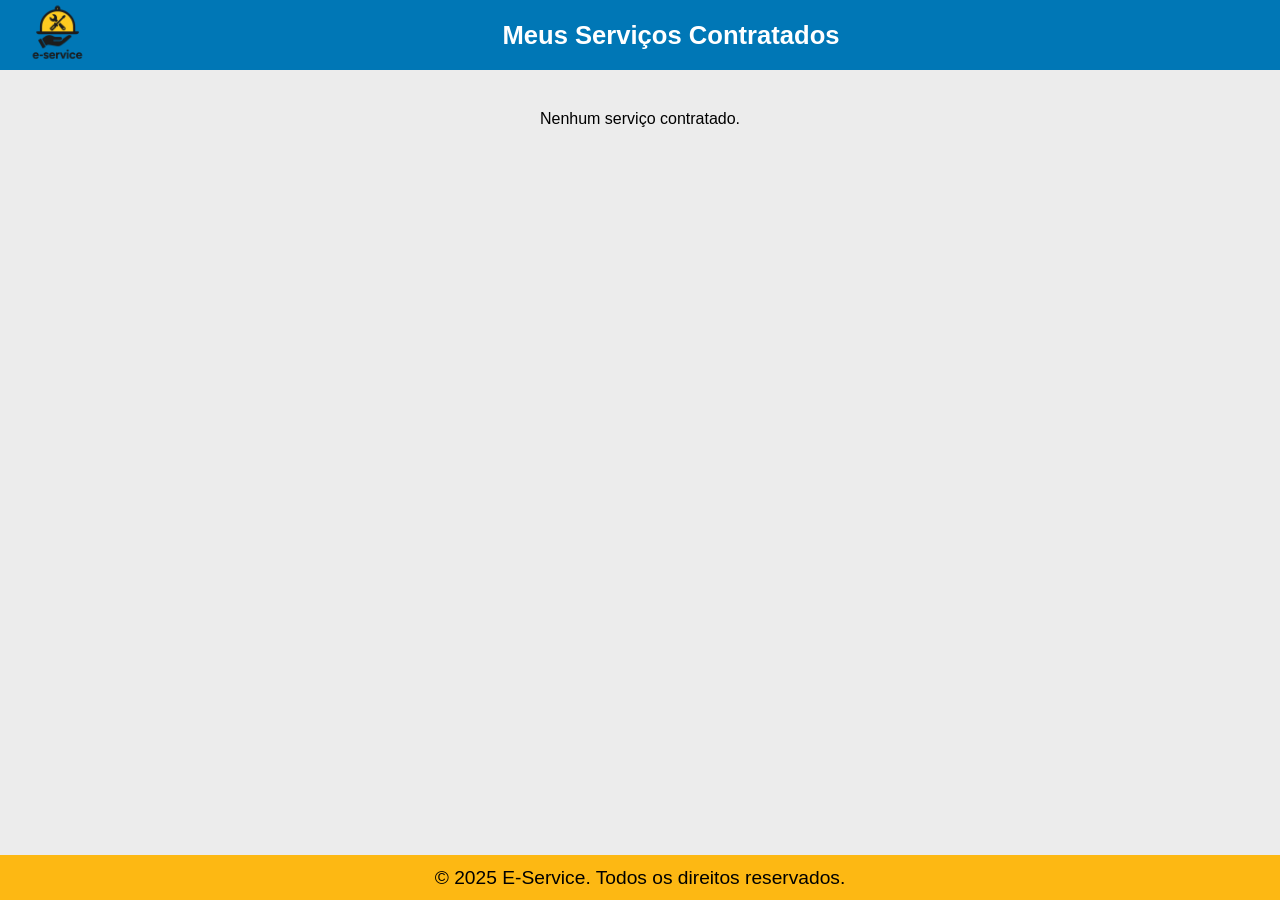
<file: home/servicos.html>
<!DOCTYPE html>
<html lang="en">
  <head>
    <meta charset="UTF-8" />
    <meta name="viewport" content="width=device-width, initial-scale=1.0" />
    <link rel="stylesheet" href="../styles/contratacao.css">
    <title>Meus serviços</title>
  </head>
  <body>
    <header>
      <div class="navbar">
        <div class="logo">
          <a href="../home/home.html">
            <img src="../assets/logo.png" alt="Logo" width="75" height="75" />
          </a>
        </div>
        <div class="title">
          <h1>Meus Serviços Contratados</h1>
        </div>
      </div>
    </header>
    <main>
        <div class="container" id="servicosContainer">
        </div>
    </main>
    <footer>
      <div class="footer-content">
        <p>&copy; 2025 E-Service. Todos os direitos reservados.</p>
      </div>
    </footer>
    <script src="servicos.js"></script>
  </body>
</html>
</file>
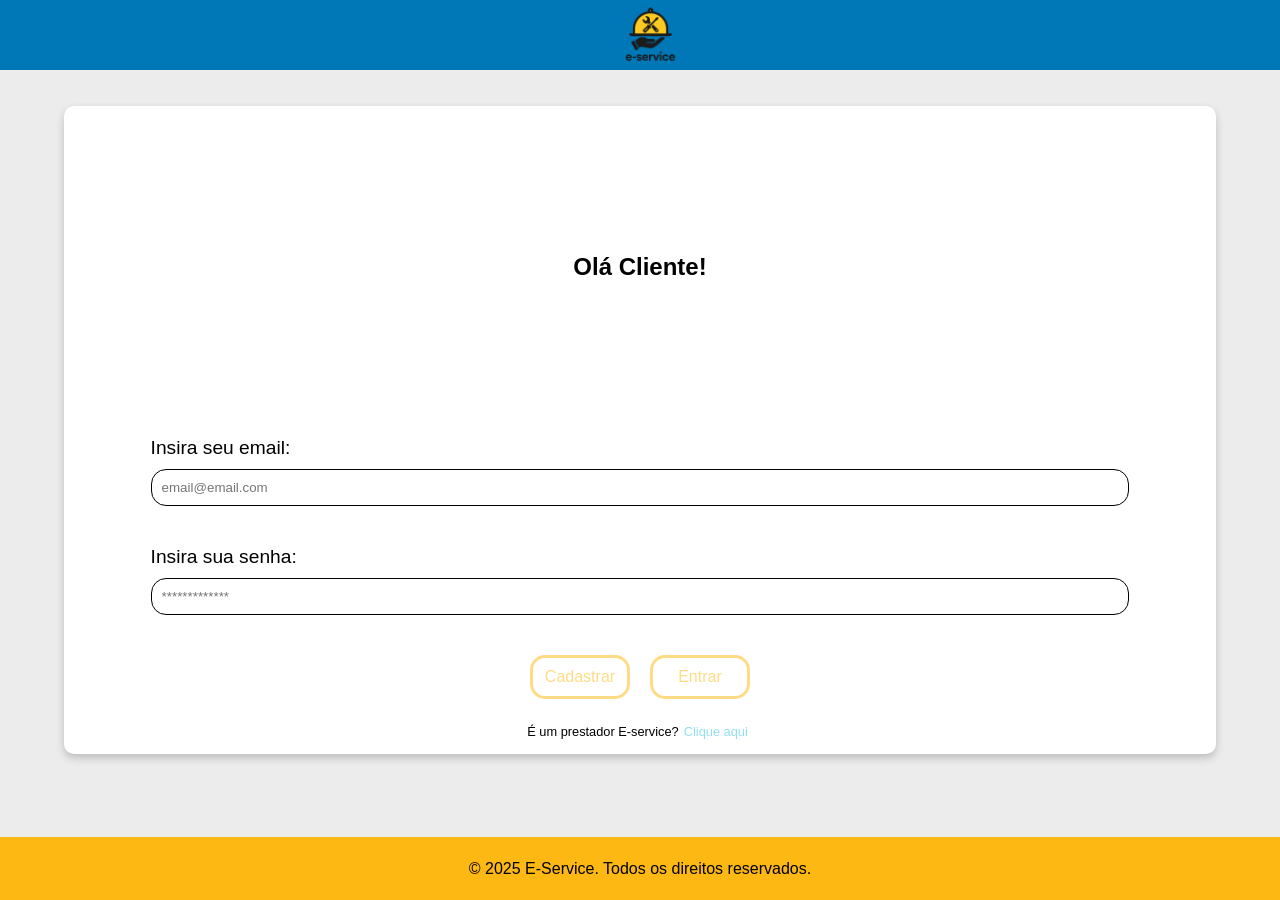
<file: login/cliente.html>
<!DOCTYPE html>
<html lang="pt-br">
<head>
    <meta charset="UTF-8">
    <meta name="viewport" content="width=device-width, initial-scale=1.0">
    <link rel="stylesheet" href="../styles/login.css">
    <title>Login</title>
</head>
<body>
    <header>
        <div class="navbar">
            <div class="logo">
                <img src="../assets/logo.png" alt="Logo" width="75" height="75">
            </div>
            <div class="title">
                <h1>Login</h1>
            </div>
        </div>
    </header>
    <main>
        <div class="container">
            <div class="prestador-container">
                <div class="prestador-header">
                    Quer ser ou é um prestador E-Service?
                </div>
                    <a href="prestador.html">Acessar</a>
            </div>
            <div class ="form-container">
                <div class="form-header">
                    <h2>Olá Cliente!</h2>
                </div>
                <form method="post">
                    <div class="form-group">
                        <label for="email">Insira seu email:</label>
                        <input type="email" id="email" name="email" placeholder="email@email.com" required>
                    </div>
                    <div class="form-group">
                        <label for="password">Insira sua senha:</label>
                        <input type="password" id="password" name="password" placeholder="*************" required>
                    </div>
                    <div class="button-container-cliente">
                        <button type="button" class="btn" onclick="registerClient()">Cadastrar</button>
                        <button type="submit" class="btn" onclick="validarLoginCliente()">Entrar</button>
                    </div>
                </form>
                <div class="secret-container-prestador">
                    <p>É um prestador E-service?</p>
                    <a type="button" onclick="acessarPrestador()">Clique aqui</a>
                </div>
            </div>
    </main>
    <footer>
        <div class="footer-content">
            <p>&copy; 2025 E-Service. Todos os direitos reservados.</p>
        </div>
    </footer>
    <script src="login.js"></script>
</body>
</html>
</file>
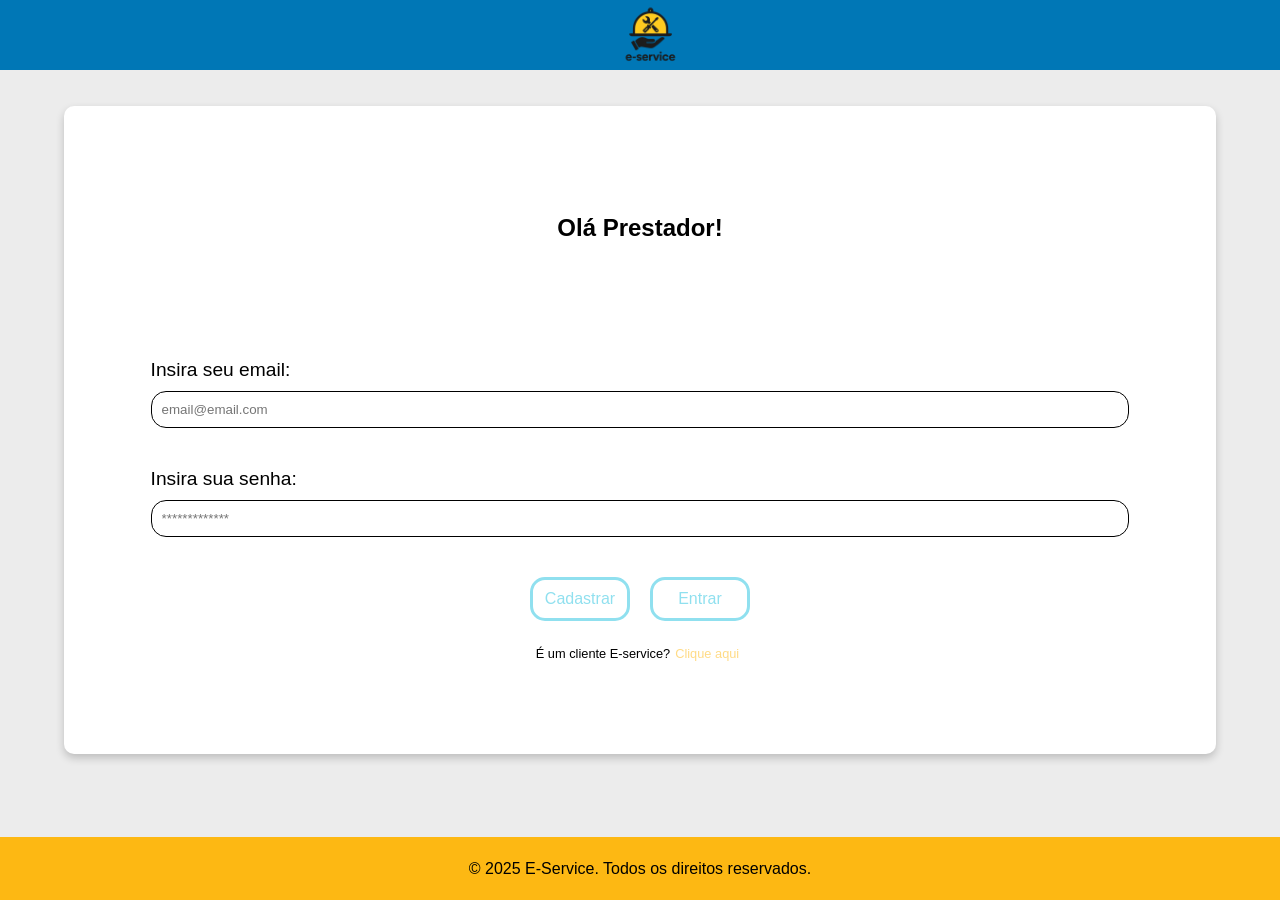
<file: login/prestador.html>
<!DOCTYPE html>
<html lang="pt-br">
<head>
    <meta charset="UTF-8">
    <meta name="viewport" content="width=device-width, initial-scale=1.0">
    <link rel="stylesheet" href="../styles/login.css">
    <title>Login</title>
</head>
<body>
    <header>
        <div class="navbar">
            <div class="logo">
                <img src="../assets/logo.png" alt="Logo" width="75" height="75">
            </div>
            <div class="title">
                <h1>Login</h1>
            </div>
        </div>
    </header>
    <main>
        <div class="container">
            <div class ="form-container">
                <div class="form-header">
                    <h2>Olá Prestador!</h2>
                </div>
                <form method="post">
                    <div class="form-group">
                        <label for="email">Insira seu email:</label>
                        <input type="email" id="email" name="email" placeholder="email@email.com" required>
                    </div>
                    <div class="form-group">
                        <label for="password">Insira sua senha:</label>
                        <input type="password" id="password" name="password" placeholder="*************" required>
                    </div>
                    <div class="button-container">
                        <button type="button" class="btn" onclick="registerPrestador()">Cadastrar</button>
                        <button type="submit" class="btn" onclick="validarLoginPrestador()">Entrar</button>
                    </div>
                </form>
                <div class="secret-container">
                    <p>É um cliente E-service?</p>
                    <a type="button" onclick="acessarCliente()">Clique aqui</a>
                </div>
            </div>
            <div class="cliente-container">
                <div class="cliente-header">
                    Quer ser ou é um cliente E-Service?
                </div>
                <a href="cliente.html">Acessar</a>
            </div>
        </div>
    </main>
    <footer>
        <div class="footer-content">
            <p>&copy; 2025 E-Service. Todos os direitos reservados.</p>
        </div>
    </footer>
    <script src="login.js"></script>
</body>
</html>
</file>
<file: styles/contratacao.css>
* {
    margin: 0;
    padding: 0;
    box-sizing: border-box;
}
img {
    max-width: 100%;
    height: auto;
}
body {
    font-family: 'Segoe UI', Tahoma, Geneva, Verdana, sans-serif;
    background-color: #ECECEC;
    height: 100vh;
    font-size: 1rem;    
}
.navbar {
    display: flex;
    align-items: center;
    color: #fff;
    background-color: #0077B6;
    width: 100%;
    height: 70px;
}
.logo {
    display: flex;
    align-items: center;
    justify-content: start;
}
/* Modal Styles */
.modal {
    display: none; /* Hidden by default */
    position: fixed; /* Stay in place */
    z-index: 1; /* Sit on top */
    left: 0;
    top: 0;
    width: 100%; /* Full width */
    height: 100%; /* Full height */
    overflow: auto; /* Enable scroll if needed */
    background-color: rgba(0,0,0,0.4); /* Black w/ opacity */
}

.modal-content {
    background-color: #fefefe;
    margin: 15% auto; /* 15% from the top and centered */
    padding: 20px;
    border: 1px solid #888;
    width: 80%; /* Could be more or less, depending on screen size */
    border-radius: 10px;
    position: relative;
    box-shadow: 0 4px 8px rgba(0,0,0,0.2);
}

.close-button {
    color: #aaa;
    float: right;
    font-size: 28px;
    font-weight: bold;
}

.close-button:hover,
.close-button:focus {
    color: black;
    text-decoration: none;
    cursor: pointer;
}

.modal-content label {
    display: block;
    margin-bottom: 5px;
    font-weight: bold;
}

.modal-content textarea,
.modal-content input[type="date"] {
    width: calc(100% - 20px);
    padding: 10px;
    margin-bottom: 15px;
    border: 1px solid #ccc;
    border-radius: 5px;
    font-size: 16px;
}

.modal-content button {
    background-color: #4CAF50;
    color: white;
    padding: 10px 20px;
    border: none;
    border-radius: 5px;
    cursor: pointer;
    font-size: 16px;
}

.modal-content button:hover {
    background-color: #45a049;
}
.logo img {
    width: 75px;
    height: 75px;
    margin-left: 20px;
}

.title {
    display: flex;
    align-items: center;
    justify-content: center;
    width: 90%;
    font-size: 0.8em;
    font-weight: 700;
    align-items: center;
}

main {
    display: flex;
    justify-content: center;
    align-items: center;
    flex-direction: column;
    width: 100%;
    height: auto;
    margin: 40px 0;
}

.containerInf {
    display: flex;
    justify-content: center;
    align-items: center;
    flex-direction: column;
    flex-wrap: wrap;
    background-color: white;
    border-radius: 10px;
    box-shadow: 0 4px 8px rgba(0, 0, 0, 0.2);
    width: 100%;
    height: auto;
    padding: 20px;
    margin: 15px auto;
}

h2 {
    margin: 15px 0;
}
h3 {
    text-align: center;
}

.inforPrest {
    margin: 10px 0;
    display: flex;
    flex-wrap: wrap;
    width: 100%;
    flex-direction: row;
}

.avaliacao {
    display: flex;
    flex-wrap: wrap;
    width: 100%;
    flex-direction: row;
}

.profile-pic img{
    margin: auto;
    border: 1px solid gray;
    border-radius: 50%;
    margin-right: 20px;
    width: 75px;
    height: 75px;
}

.subtitle {
    font-weight: bold;
    display: flex;
    flex-wrap: wrap;
}
.pagBtn {
    display: flex;
    justify-content: center;
    align-items: center;
    width: 100%;
}
.pagBtn button{
    padding: 10px;
    border: none;
    border-radius: 15px;
    background-color: white;
    color: #FDB813;
    font-size: 0.8rem;
    border: #FDB813 3px solid;
    cursor: pointer;
    margin: 10px 10px;

}

.pagBtn button:hover {
    background-color: #e4bc5c;
    border: #e4bc5c 3px solid;
    color: white;
    transition: 0.3s;
}

.pagBtn button:active {
    background-color: #e4bc5c;
    border: #e4bc5c 3px solid;
    color: white;
    transition: 0.3s;   
}

.solicitarBtn {
    display: flex;
    justify-content: center;
    align-items: center;
    width: 100%;
}
.solicitarBtn button{
    padding: 15px;
    border: none;
    border-radius: 15px;
    background-color: white;
    color: #0077B6;
    font-size: 0.8rem;
    border: #0077B6 3px solid;
    cursor: pointer;
    margin: 10px 10px;
}

.solicitarBtn button:hover {
    background-color: #90E0EF;
    border: #90E0EF 3px solid;
    color: white;
    transition: 0.3s;
}

.solicitarBtn button:active {
    background-color: #90E0EF;
    border: #90E0EF 3px solid;
    color: white;
    transition: 0.3s;   
}


footer {
    display: flex;
    justify-content: center;
    align-items: center;
    bottom: 0;
    position: fixed;
    width: 100%;
    height: 5%;
    background-color: #FDB813;
    color: black;
    font-size: 1.2rem;
}
.comentario {
    margin: 15px;
}

#excluirBtn {
    background:transparent;
     border:none; 
     font-size:0.8em; 
     color:#c00; 
     cursor:pointer;
     border: #c00 3px solid;
}
@media screen and (max-width: 480px) {
    .title{
        display: none;
    }
    .logo {
        margin: auto;
    }
    .logo img{
        margin: 0;
    }
    footer {
        font-size: 0.8rem;
        height: 20px;
    }
    .solicitarBtn {
        margin-bottom: 25px;
    }
}
@media screen and (max-width: 768px) {
    .title{
        display: none;
    }
    .logo {
        margin: auto;
    }
    .logo img{
        margin: 0;
    }
    footer {
        font-size: 0.8rem;
        height: 20px;
    }
    .solicitarBtn {
        margin-bottom: 25px;
    }
}

@media screen and (max-width: 1280px) and (max-height: 800px) {
    .title{
        display: none;
    }
    .logo {
        margin: auto;
    }
    .logo img{
        margin: 0;
    }
    footer {
        font-size: 0.8rem;
        height: 20px;
    }
    .solicitarBtn {
        margin-bottom: 25px;
    }
}
</file>
<file: styles/login.css>
@import url('https://fonts.googleapis.com/css2?family=Roboto:wght@400;500;700&display=swap');
* {
    margin: 0;
    padding: 0;
    box-sizing: border-box;
}
img {
    max-width: 100%;
    height: auto;
}
body {
    font-family: 'Segoe UI', Tahoma, Geneva, Verdana, sans-serif;
    background-color: #ECECEC;
    height: 100vh;
    font-size: 1rem;    
}
.navbar {
    display: flex;
    align-items: center;
    color: #fff;
    background-color: #0077B6;
    width: 100%;
    height: 70px;
}

.logo {
    display: flex;
    align-items: center;
    justify-content: start;
    width: 50%;
}

.logo img {
    width: 75px;
    height: 75px;
    margin-left: 20px;
}

.title {
    width: 50%;
    font-size: 0.8em;
    font-weight: 700;
}

main {
    display: flex;
    justify-content: center;
    align-items: center;
    flex-direction: column;
    width: 100%;
    height: 80%;
}

.container {
    display: flex;
    justify-content: center;
    align-items: center;
    flex-direction: line;
    background-color: white;
    border-radius: 10px;
    box-shadow: 0 4px 8px rgba(0, 0, 0, 0.2);
    width: 50%;
    height: auto;
    overflow: auto;

}
.form-container {
    display: flex;
    flex-direction: column;
    width: 50%;
    height: 100%;


}
.form-header {
    display: flex;
    justify-content: center;
    align-items: center;
    width: 100%;
    font-size: 1.5rem;
    margin-top: 50px;
    padding: 20px; 
}

.form-group {
    display: flex;
    flex-direction: column;
    justify-content: start;
    align-items: start;
    width: 100%;
    padding: 35px;
}

.form-group label {
    font-size: 1.2rem;
    margin-bottom: 10px;
}

.form-group input {
    width: 100%;
    padding: 10px;
    border: 1px solid black;
    border-radius: 15px;
}

.button-container {
    display: flex;
    justify-content: center;
    align-items: center;
    width: 100%;
    padding: 20px;
}
.button-container button {
    width: 150px;
    padding: 10px;
    border: none;
    border-radius: 15px;
    background-color: white;
    color: #90E0EF;
    font-size: 1.2rem;
    border: #90E0EF 3px solid;
    cursor: pointer;
}

.button-container button:hover {
    background-color: #90E0EF;
    color: white;
    transition: 0.3s;
}
.button-container button:active {
    background-color: rgba(144, 225, 239, 0.8);
    color: white;
    transition: 0.3s;   
}

.btn {
    margin: 10px;
    width: auto;
}
.cliente-container {
    display: flex;
    justify-content: center;
    align-items: center;
    flex-direction: column;
    width: 50%;
    height: 100%;
    background-color: #90E0EF;
    border-radius: 10px;
    color: #fff;
    font-size: 3rem;
    flex-wrap: wrap;
    padding: 20px;
    overflow: auto;
}
.cliente-header {
    display: flex;
    flex-wrap: wrap;
    justify-content: center;
    align-items: center;
    width: 70%;
    font-size: 3rem;
}
.cliente-container a {
    text-decoration: none;
    color: #fff;
    font-size: 1.2rem;
    border-radius: 15px;
    margin-top: 50px;
    margin-right: 25px;
    padding: 10px;
    border: #fff 3px solid;
    cursor: pointer;
    width: 150px;
    text-align: center;
}
.cliente-container a:hover {
    background-color: white;
    color: #90E0EF;
    transition: 0.3s;
}
.cliente-container a:active {
    background-color: #0077B6;
    color: white;
    transition: 0.3s;   
}
.prestador-container {
    display: flex;
    justify-content: center;
    align-items: center;
    flex-direction: column;
    width: 50%;
    height: 100%;
    background-color: #FDB813;
    border-radius: 10px;
    color: #fff;
    font-size: 3rem;
    flex-wrap: wrap;
    padding: 20px;
}
.prestador-header {
    display: flex;
    flex-wrap: wrap;
    justify-content: center;
    align-items: center;
    width: 70%;
    font-size: 3rem;
}
.prestador-container a {
    text-decoration: none;
    color: #fff;
    font-size: 1.2rem;
    border-radius: 15px;
    margin-top: 50px;
    margin-right: 25px;
    padding: 10px;
    border: #fff 3px solid;
    cursor: pointer;
    width: 150px;
    text-align: center;
}
.prestador-container a:hover {
    background-color: white;
    color: #FDB813;
    transition: 0.3s;
}
.prestador-container a:active {
    background-color: #FDB813;
    color: white;
    transition: 0.3s;   
}

.button-container-cliente {
    display: flex;
    justify-content: center;
    align-items: center;
    width: 100%;
    padding: 20px;
}
.button-container-cliente button {
    width: 150px;
    padding: 10px;
    border: none;
    border-radius: 15px;
    background-color: white;
    color: #ffdb86;
    font-size: 1.2rem;
    border: #ffdb86 3px solid;
    cursor: pointer;
}

.button-container-cliente button:hover {
    background-color: #ffdb86;
    color: white;
    transition: 0.3s;
}
.button-container-cliente button:active {
    background-color: rgba(253, 183, 19, 0.8);
    color: white;
    transition: 0.3s;   
}

footer {
    display: flex;
    justify-content: center;
    align-items: center;
    position: fixed;
    bottom: 0;
    width: 100%;
    height: 7%;
    background-color: #FDB813;
    color: black;
    font-size: 1.2rem;
}
.secret-container, .secret-container-prestador {
    display: none;
}

@media screen and (max-width: 480px) {
    .container {
        width: 90%;
        height: 90%;
        font-size: 0.8rem;
        padding: 10px;
    }
    .form-container{
        width: 90%;
        display: flex;
        flex-direction: column;
        justify-content: center;  
        margin: auto; 
    }
    .form-header {
        font-size: 1rem;
        margin-bottom: auto;
    }
    .form-group {
        padding: 20px;
    }
    .button-container {
        flex-direction: line;
        align-items: center;
    }
    .button-container button, .button-container-cliente button {
        width: 100px;
        font-size: 1rem;
    }
    .cliente-container, .prestador-container {
        display: none;
    }
    .form-container {
        width: 90%;
    }
    .btn {
        width: 100%;
        margin: 0 10px;
    }
    footer {
        font-size: 0.8rem;
    }
    .title {
        display: none;
    }
    .logo {
        width: 100%;
        justify-content: center;
    }
    .secret-container {
        display: flex;
        justify-content: center;
        align-items: center;
        margin-bottom: 20px;
    }
    .secret-container a {
        text-decoration: none;
        color: #ffdb86;
        padding: 5px;
    }
    .secret-container a:hover {
        text-decoration: underline;
        color: #ffdb86;
        transition: 0.3s;
    }
    .secret-container a:active {
        color: #ffdb86;
        transition: 0.3s;   
    }
    .secret-container-prestador {
        display: flex;
        justify-content: center;
        align-items: center;
    }
    .secret-container-prestador a {
        text-decoration: none;
        color: #90E0EF;
        padding: 5px;
    }
    .secret-container-prestador a:hover {
        text-decoration: underline;
        color: #90E0EF;
        transition: 0.3s;
    }
    .secret-container-prestador a:active {
        color: #90E0EF;
        transition: 0.3s;   
    }
}
@media screen and (max-width: 768px) {
    .container {
        width: 90%;
        height: 90%;
        font-size: 0.8rem;
        padding: 10px;
    }
    .form-container{
        width: 90%;
        display: flex;
        flex-direction: column;
        justify-content: center;   
    }
    .form-header {
        font-size: 1rem;
        margin-top: auto;
        margin-bottom: auto;
    }
    .form-group {
        padding: 20px;
    }
    .button-container {
        flex-direction: line;
        align-items: center;
    }
    .button-container button, .button-container-cliente button {
        width: 100px;
        font-size: 1rem;
    }
    .cliente-container, .prestador-container {
        display: none;
    }
    .form-container {
        width: 90%;
    }
    .btn {
        width: 100%;
        margin: 0 10px;
    }
    footer {
        font-size: 0.8rem;
    }
    .title {
        display: none;
    }
    .logo {
        width: 100%;
        justify-content: center;
    }
    .secret-container {
        display: flex;
        justify-content: center;
        align-items: center;
        margin-bottom: auto;
    }
    .secret-container a {
        text-decoration: none;
        color: #ffdb86;
        padding: 5px;
    }
    .secret-container a:hover {
        text-decoration: underline;
        color: #ffdb86;
        transition: 0.3s;
    }
    .secret-container a:active {
        color: #ffdb86;
        transition: 0.3s;   
    }
    .secret-container-prestador {
        display: flex;
        justify-content: center;
        align-items: center;
    }
    .secret-container-prestador a {
        text-decoration: none;
        color: #90E0EF;
        padding: 5px;
    }
    .secret-container-prestador a:hover {
        text-decoration: underline;
        color: #90E0EF;
        transition: 0.3s;
    }
    .secret-container-prestador a:active {
        color: #90E0EF;
        transition: 0.3s;   
    }
}
@media screen and (max-width: 1280px) {
    .container {
        width: 90%;
        height: 90%;
        font-size: 0.8rem;
        padding: 10px;
    }
    .form-container{
        width: 90%;
        display: flex;
        flex-direction: column;
        justify-content: center;   
    }
    .form-header {
        font-size: 1rem;
        margin-top: auto;
        margin-bottom: auto;
    }
    .form-group {
        padding: 20px;
    }
    .button-container {
        flex-direction: line;
        align-items: center;
    }
    .button-container button, .button-container-cliente button {
        width: 100px;
        font-size: 1rem;
    }
    .cliente-container, .prestador-container {
        display: none;
    }
    .form-container {
        width: 90%;
    }
    .btn {
        width: 100%;
        margin: 0 10px;
    }
    footer {
        font-size: 1rem;
    }
    .title {
        display: none;
    }
    .logo {
        width: 100%;
        justify-content: center;
    }
    .secret-container {
        display: flex;
        justify-content: center;
        align-items: center;
        margin-bottom: auto;
    }
    .secret-container a {
        text-decoration: none;
        color: #ffdb86;
        padding: 5px;
    }
    .secret-container a:hover {
        text-decoration: underline;
        color: #ffdb86;
        transition: 0.3s;
    }
    .secret-container a:active {
        color: #ffdb86;
        transition: 0.3s;   
    }
    .secret-container-prestador {
        display: flex;
        justify-content: center;
        align-items: center;
    }
    .secret-container-prestador a {
        text-decoration: none;
        color: #90E0EF;
        padding: 5px;
    }
    .secret-container-prestador a:hover {
        text-decoration: underline;
        color: #90E0EF;
        transition: 0.3s;
    }
    .secret-container-prestador a:active {
        color: #90E0EF;
        transition: 0.3s;   
    }
}
@media screen and (max-width: 1280px) and (max-height: 800px) {
    .container {
        width: 90%;
        height: 90%;
        font-size: 0.8rem;
        padding: 10px;
    }
    .form-container{
        width: 90%;
        display: flex;
        flex-direction: column;
        justify-content: center;   
    }
    .form-header {
        font-size: 1rem;
        margin-top: auto;
    }
    .form-group {
        padding: 20px;
    }
    .button-container {
        flex-direction: line;
        align-items: center;
    }
    .button-container button, .button-container-cliente button {
        width: 100px;
        font-size: 1rem;
    }
    .cliente-container, .prestador-container {
        display: none;
    }
    .form-container {
        width: 90%;
    }
    .btn {
        width: 100%;
        margin: 0 10px;
    }
    footer {
        font-size: 1rem;
    }
    .title {
        display: none;
    }
    .logo {
        width: 100%;
        justify-content: center;
    }
    .secret-container {
        display: flex;
        justify-content: center;
        align-items: center;
    }
    .secret-container a {
        text-decoration: none;
        color: #ffdb86;
        padding: 5px;
    }
    .secret-container a:hover {
        text-decoration: underline;
        color: #ffdb86;
        transition: 0.3s;
    }
    .secret-container a:active {
        color: #ffdb86;
        transition: 0.3s;   
    }
    .secret-container-prestador {
        display: flex;
        justify-content: center;
        align-items: center;
    }
    .secret-container-prestador a {
        text-decoration: none;
        color: #90E0EF;
        padding: 5px;
    }
    .secret-container-prestador a:hover {
        text-decoration: underline;
        color: #90E0EF;
        transition: 0.3s;
    }
    .secret-container-prestador a:active {
        color: #90E0EF;
        transition: 0.3s;   
    }
}
</file>
